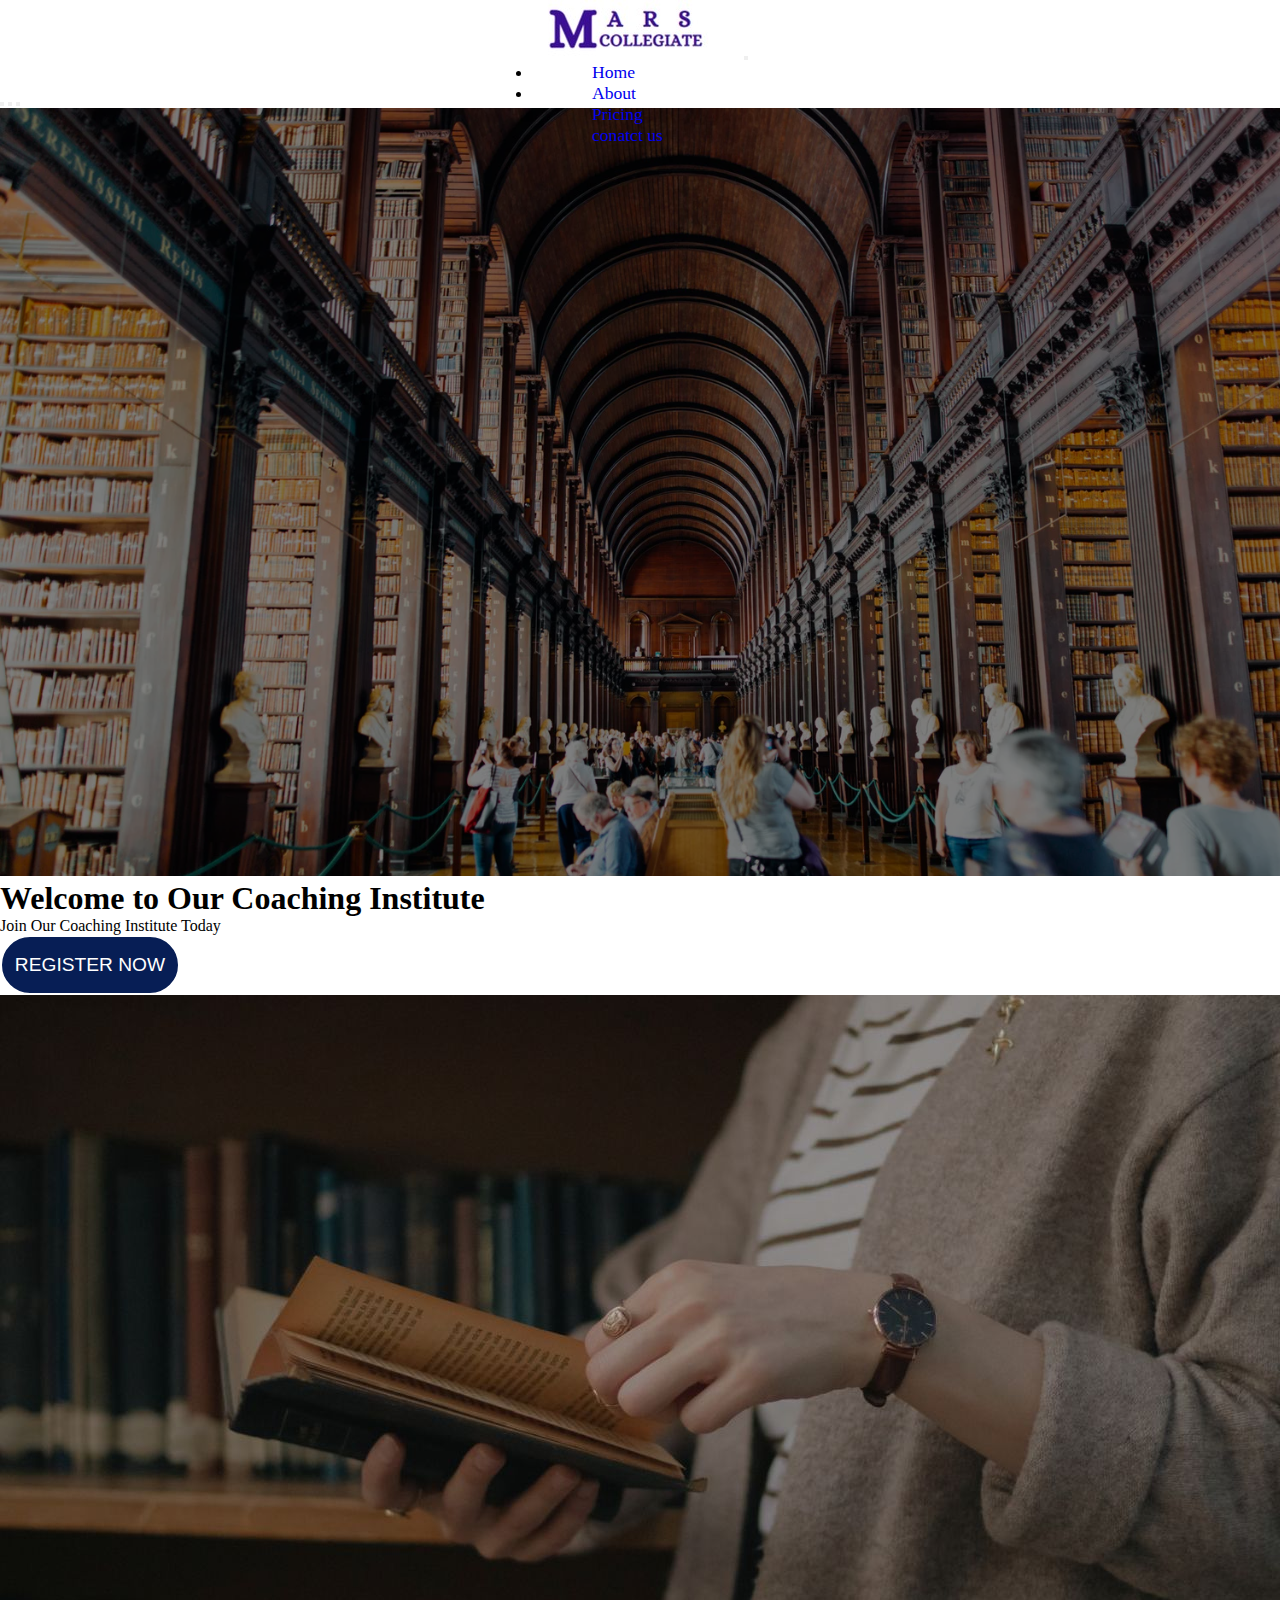
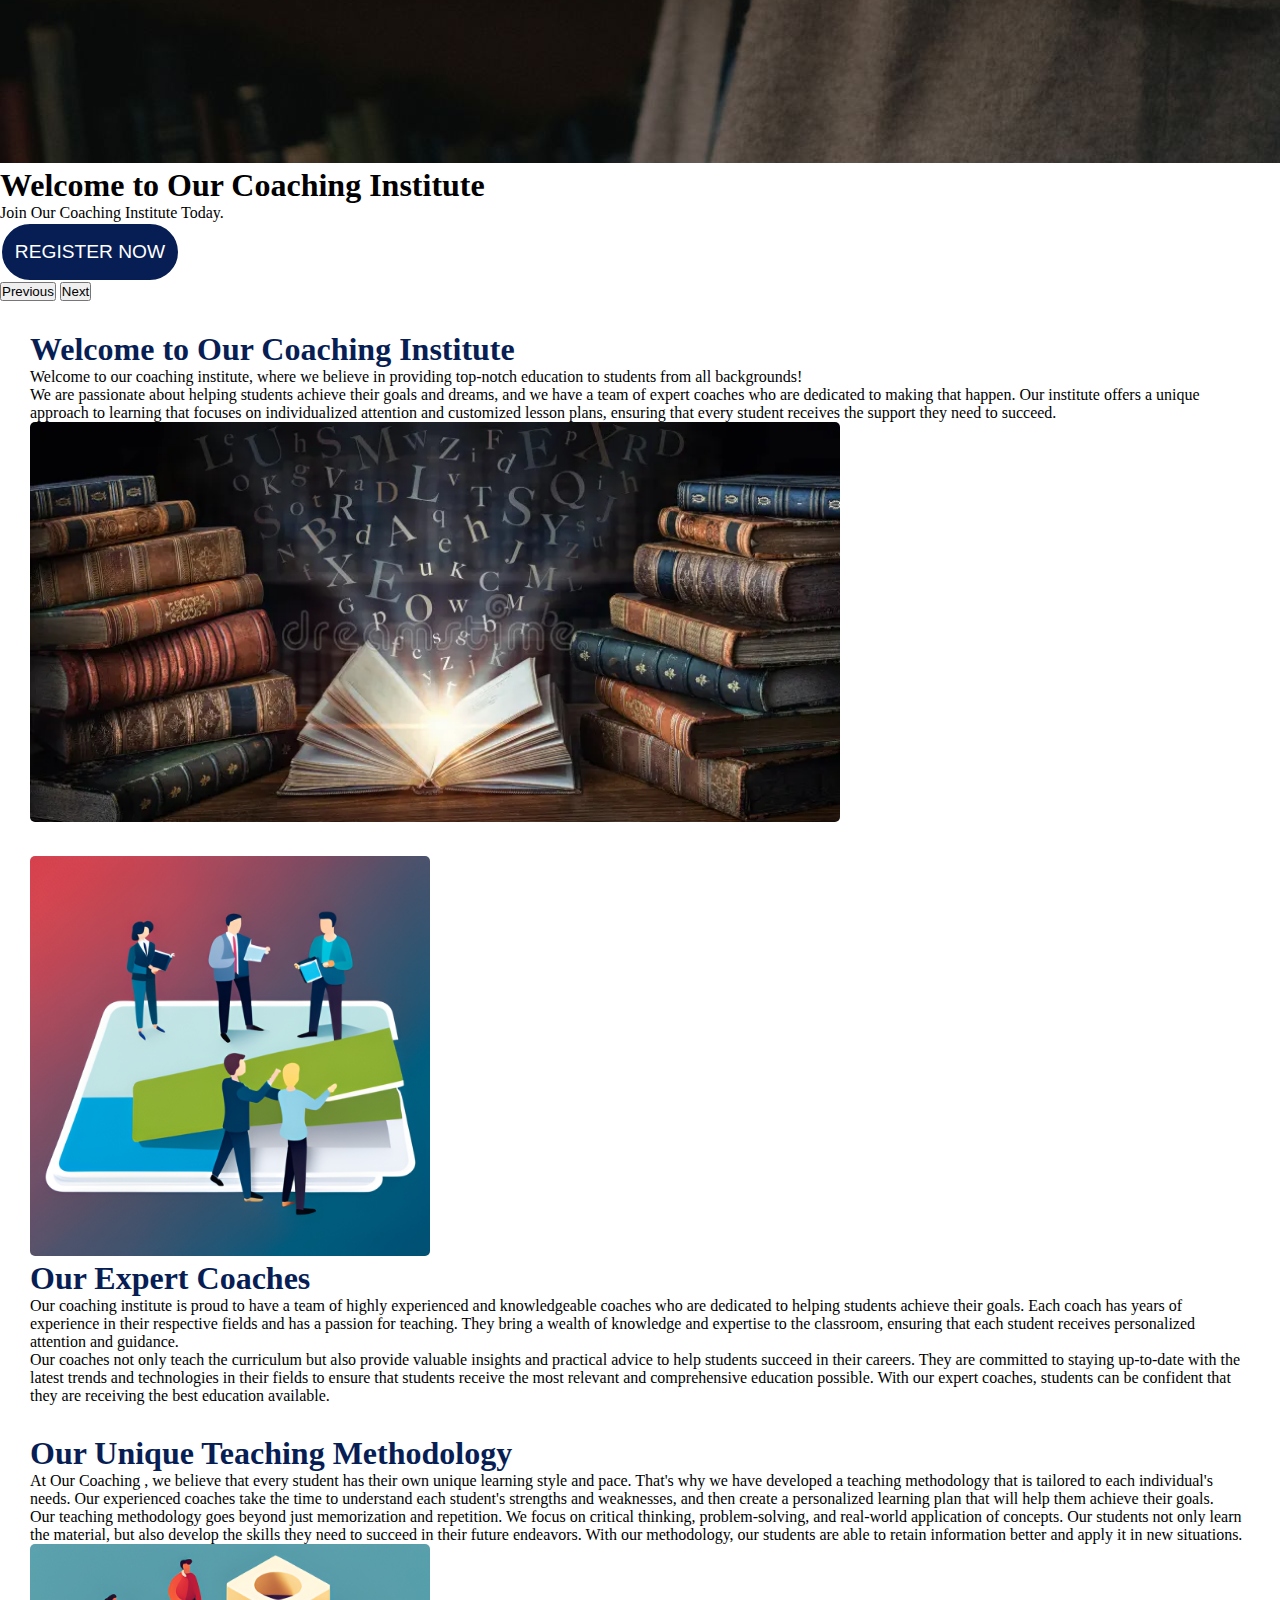
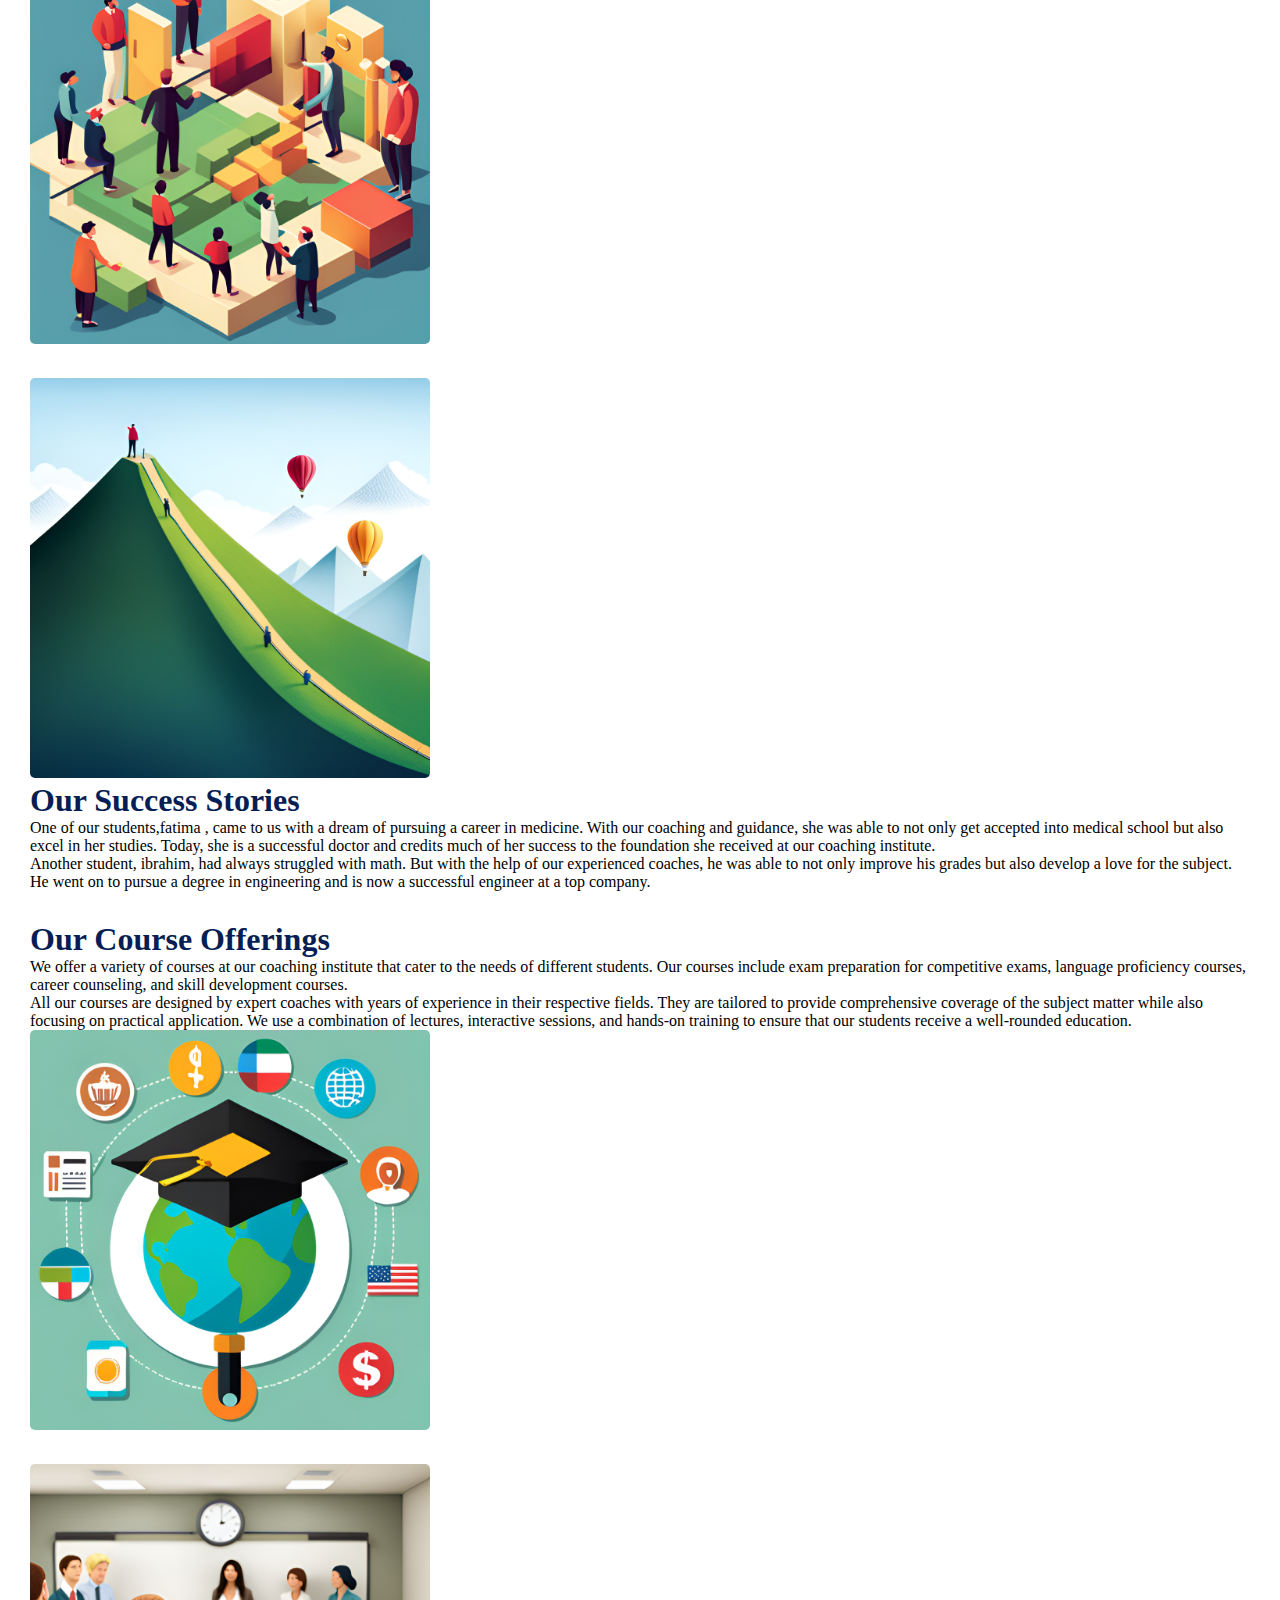
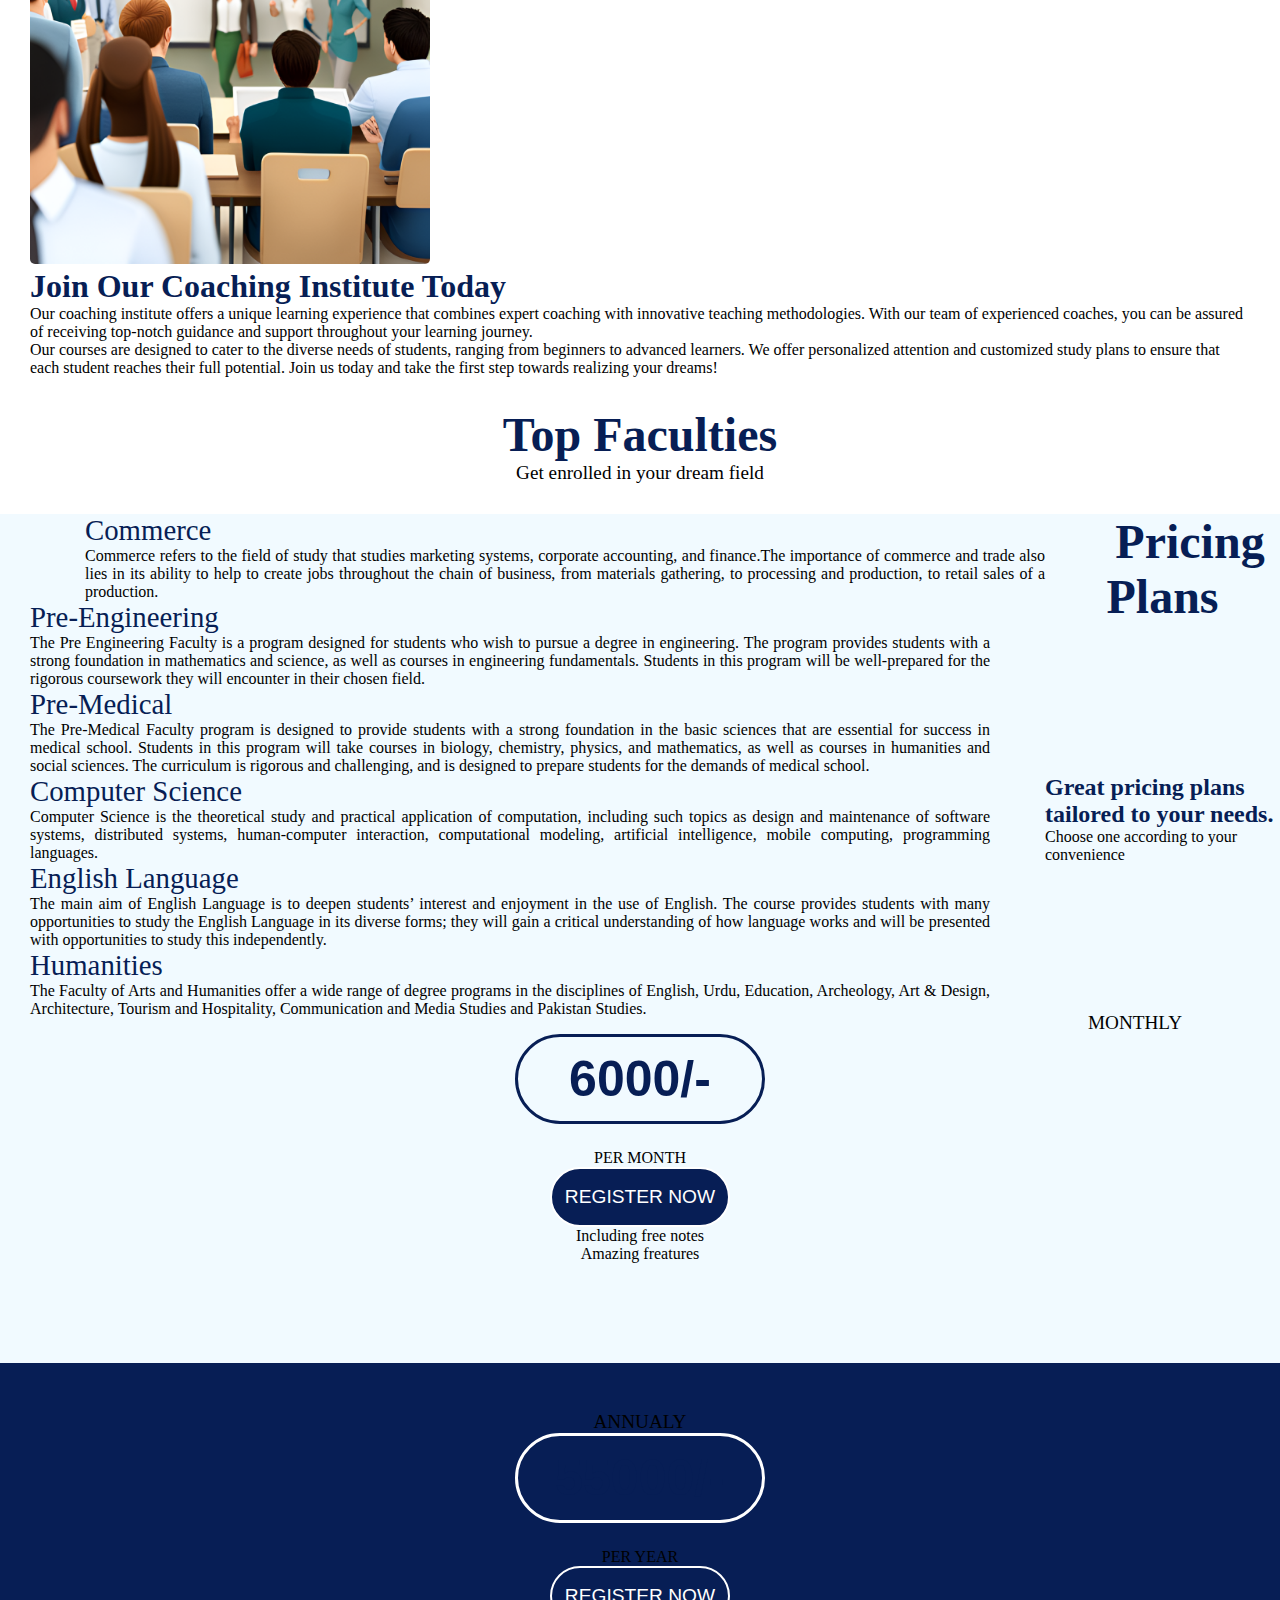
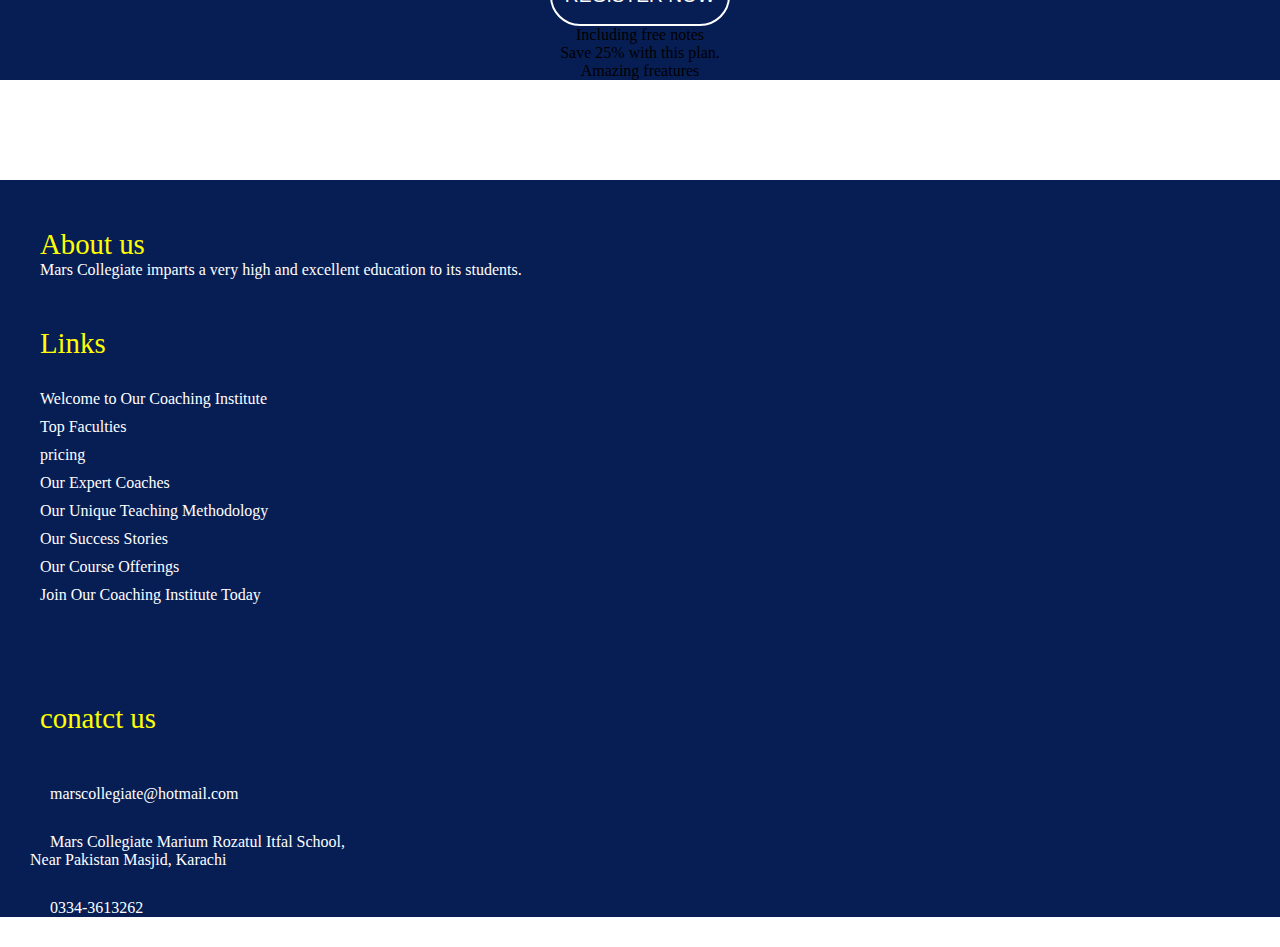
<file: public/index.html>
<!doctype html>
<html lang="en">
  <head>
    <meta charset="utf-8">
    <meta name="viewport" content="width=device-width, initial-scale=1">
    <title>Eduacational website</title>
    <link rel="stylesheet" href="https://cdnjs.cloudflare.com/ajax/libs/font-awesome/6.4.0/css/all.min.css" integrity="sha512-iecdLmaskl7CVkqkXNQ/ZH/XLlvWZOJyj7Yy7tcenmpD1ypASozpmT/E0iPtmFIB46ZmdtAc9eNBvH0H/ZpiBw==" crossorigin="anonymous" referrerpolicy="no-referrer" />
    <link rel="stylesheet" href="https://cdnjs.cloudflare.com/ajax/libs/font-awesome/6.4.0/css/all.min.css" integrity="sha512-iecdLmaskl7CVkqkXNQ/ZH/XLlvWZOJyj7Yy7tcenmpD1ypASozpmT/E0iPtmFIB46ZmdtAc9eNBvH0H/ZpiBw==" crossorigin="anonymous" referrerpolicy="no-referrer" />
    <link href="https://cdn.jsdelivr.net/npm/bootstrap@5.3.0/dist/css/bootstrap.min.css" rel="stylesheet" integrity="sha384-9ndCyUaIbzAi2FUVXJi0CjmCapSmO7SnpJef0486qhLnuZ2cdeRhO02iuK6FUUVM" crossorigin="anonymous">
     <link rel="stylesheet" href="style.css">
  </head>
  <body>
    <!--HEADER -->
<header class="sticky-top">
 <div class="navbar navbar-expand-lg bg-body-tertiary p-3">
 <div class="nav">
 <a class="navbar-brand" href="#"><img src="images/LOGO_208x58.jpg" class="logo" alt=""></a>
 <button class="navbar-toggler" type="button" data-bs-toggle="collapse" data-bs-target="#navbarNav" aria-controls="navbarNav" aria-expanded="false" aria-label="Toggle navigation">
 <span class="navbar-toggler-icon"></span>
 </button>
    <div class="collapse navbar-collapse " id="navbarNav">
      <ul class="navbar-nav">
          <li class="nav-item">
             <a class="nav-link active" aria-current="page" href="#carouselExampleCaptions">Home</a>
          </li>
          <li class="nav-item">
                  <a class="nav-link" href="#h4">About</a>
                </li>
                <li class="nav-item">
                  <a class="nav-link" href="#pricing">Pricing</a>
                </li>
                <li class="nav-item">
                  <a class="nav-link" href="#footer">conatct us</a>
                </li>
                <li class="nav-item">
                  <a href="pages/login-page.html"><button class="loginbtn">login<i class="fa-solid fa-right-to-bracket"></i></button></a>
                </li> 
                <li class="nav-item">
                  <a href="pages/signup-page.html"><button class="loginbtn"> sign up <i class="fa-solid fa-user-plus"></i> </button></a>
               
                </li>
              </ul>
            </div>
          </div>
        </div>
 </header> 
 
 








 <!-- HEADER END --
<!-***************************************************************************************************************** -->
        
<!-- REGISTRATION DIV  -->
<div id="carouselExampleCaptions" class="carousel   slide container-fluid mainDiv">
  <div class="carousel-indicators">
    <button type="button" data-bs-target="#carouselExampleCaptions" data-bs-slide-to="0" class="active" aria-current="true" aria-label="Slide 1"></button>
    <button type="button" data-bs-target="#carouselExampleCaptions" data-bs-slide-to="1" aria-label="Slide 2"></button>
    <button type="button" data-bs-target="#carouselExampleCaptions" data-bs-slide-to="2" aria-label="Slide 3"></button>
  </div>
  <div class="carousel-inner">
    <div class="carousel-item active" data-bs-interval="2000">
      <img src="images/bg 2.png" class="regImg d-block w-100"  alt="...">
      <div class="carousel-caption d-none d-md-block h-50 w-75 flex-column">
        <h1  class="text-white display-5 fw-bold p-2">Welcome to Our Coaching Institute</h1>
        <p class="text-white display-6 p-2">Join Our Coaching Institute Today</p>
        <a href="pages/registration_form.html"><button  class="regbtn"type="button" class="btn btn-secondary header">
          REGISTER NOW
      </button></a>
      </div>
    </div>
    <div class="carousel-item">
      <img src="images/bg 1.jpg" class=" regImg d-block w-100"   alt="...">
      <div class="carousel-caption d-none d-md-block h-50 w-75 flex-column ">
        <h1 class="text-white display-5 fw-bold p-2">Welcome to Our Coaching Institute</h1>
        <p class="text-white display-6 p-2">Join Our Coaching Institute Today.</p>
        <a href="pages/registration_form.html"><button class="regbtn" type="button" class="btn btn-secondary header">
          REGISTER NOW
        </button></a>
      </div>
    </div>
    
  </div>
  <button class="carousel-control-prev" type="button" data-bs-target="#carouselExampleCaptions" data-bs-slide="prev">
    <span class="carousel-control-prev-icon" aria-hidden="true"></span>
    <span class="visually-hidden">Previous</span>
  </button>
  <button class="carousel-control-next" type="button" data-bs-target="#carouselExampleCaptions" data-bs-slide="next">
    <span class="carousel-control-next-icon" aria-hidden="true"></span>
    <span class="visually-hidden">Next</span>
  </button>
</div>
<!--  REGISTRATION DIV END --> 


<!-- ***************************************************************************************************************** -->

<!-- DIV 1-->
<div class="container">
  <div class="abc">
    <div class="row">
      <div class="col-md-6">
        <div class="fx1">
        </div>
          <h1  class="mainHeading" id="h1">Welcome to Our Coaching Institute</h1>
          <p>Welcome to our coaching institute, where we believe in providing top-notch education to students from all backgrounds!

</p>
<p>We are passionate about helping students achieve their goals and dreams, and we have a team of expert coaches who are dedicated to making that happen. Our institute offers a unique approach to learning that focuses on individualized attention and customized lesson plans, ensuring that every student receives the support they need to succeed.</p>
      </div>
      <div class="col-md-6">
        <div class="fx2">
          <img src="images/child images 1/img.webp" height="" class="img-fluid" alt="...">
        </div>
      </div>
    </div>
  </div>
</div>
<!-- DIV 1 END -->





<!-- DIV 2 -->
<div class="container">
<div class="abc">
  <div class="row">
   
      <div class="col-md-6">
        <div class="fx2">
          <img src="images/child images 1/img 7.png" height="" class="img-fluid" alt="...">
        </div>
      </div>
      <div class="col-md-6">
        <div class="fx1">
          <h1 class="mainHeading"  id="h4">Our Expert Coaches</h1>
          <p>Our coaching institute is proud to have a team of highly experienced and knowledgeable coaches who are 
            dedicated to helping students achieve their goals. Each coach has years of experience in their respective 
            fields and has a passion for teaching. They bring a wealth of knowledge and expertise to the classroom, 
            ensuring that each student receives personalized attention and guidance.
            
            
          </p>
          <p>Our coaches not only teach the curriculum but also provide valuable insights and practical advice to
            help students succeed in their careers. They are committed to staying up-to-date with the latest trends and
            technologies in their fields to ensure that students receive the most relevant and comprehensive education
            possible. With our expert coaches, students can be confident that they are receiving the best education available.</p>
          </div>
        </div>
    </div>
  </div>
</div>
<!-- DIV 2 END -->




<!-- DIV 3 -->
<div class="container">
  <div class="abc">
    <div class="row">
      <div class="col-md-6">
        <div class="fx1">
          <h1  class="mainHeading" id="h5">Our Unique Teaching Methodology</h1>
          <p>At Our Coaching , we believe that every student has their own unique learning style and pace. That's why we have developed a teaching methodology that is tailored to each individual's needs. Our experienced coaches take the time to understand each student's strengths and weaknesses, and then create a personalized learning plan that will help them achieve their goals.
          </p>
          <p>Our teaching methodology goes beyond just memorization and repetition. We focus on critical thinking, problem-solving, and real-world application of concepts. Our students not only learn the material, but also develop the skills they need to succeed in their future endeavors. With our methodology, our students are able to retain information better and apply it in new situations.</p>
        </div>
      </div>
      <div class="col-md-6">
        <div class="fx2">
          <img src="images/child images 1/img 6.png" height="" class="img-fluid" alt="...">
        </div>
      </div>
    </div>
  </div>
</div>
<!-- DIV 3 END  -->




<!-- DIV 4 -->
<div class="container">
  <div class="abc">
    <div class="row">
     
      <div class="col-md-6">
        <div class="fx2">
          <img src="images/child images 1/img 8.png" height="" class="img-fluid" alt="...">
        </div>
      </div>
      <div class="col-md-6">
        <div class="fx1">
          <h1 class="mainHeading"  id="h6">Our Success Stories</h1>
          <p>One of our students,fatima , came to us with a dream of pursuing a career in medicine. With our coaching and guidance, she was able to not only get accepted into medical school but also excel in her studies. Today, she is a successful doctor and credits much of her success to the foundation she received at our coaching institute.


          </p>
          <p>Another student, ibrahim, had always struggled with math. But with the help of our experienced coaches, he was able to not only improve his grades but also develop a love for the subject. He went on to pursue a degree in engineering and is now a successful engineer at a top company.</p>
        </div>
      </div>
    </div>
  </div>
</div>
<!-- DIV 4 END -->


<!-- DIV 5  -->
<div class="container">
  <div class="abc">
    <div class="row">
      <div class="col-md-6">
        <div class="fx1">
          <h1 class="mainHeading" id="h7">Our Course Offerings</h1>
          <p>We offer a variety of courses at our coaching institute that cater to the needs of different students. Our courses include exam preparation for competitive exams, language proficiency courses, career counseling, and skill development courses.
          </p>
          <p>All our courses are designed by expert coaches with years of experience in their respective fields. They are
             tailored to provide comprehensive coverage of the subject matter while also focusing on practical application.
              We use a combination of lectures, interactive sessions, and hands-on training to ensure that our students receive a well-rounded education.</p>
        </div>
      </div>
      <div class="col-md-6">
        <div class="fx2">
          <img src="images/child images 1/img 9.png" height="" class="img-fluid" alt="...">
        </div>
      </div>
    </div>
  </div>
</div>
<!-- DIV 5 END -->



<!-- DIV  6-->
<div class="container">
  <div class="abc">
    <div class="row">
      
      <div class="col-md-6">
        <div class="fx2">
          <img src="images/child images 1/img 10.png" height="" class="img-fluid" alt="...">
        </div>
      </div>
      <div class="col-md-6">
        <div class="fx1">
          <h1 class="mainHeading"  id="h8">Join Our Coaching Institute Today</h1>
          <p>Our coaching institute offers a unique learning experience that combines expert coaching with innovative teaching methodologies.
             With our team of experienced coaches, you can be assured of receiving top-notch guidance and support throughout your learning journey.
          </p>
          <p>Our courses are designed to cater to the diverse needs of students, ranging from beginners to advanced learners.
             We offer personalized attention and customized study plans to ensure that each student reaches their full potential. Join us today and take the first step towards realizing your dreams!</p>
        </div>
      </div>
    </div>
  </div>
</div>


<!-- DIV 6  END -->
<!-- ***************************************************************************************************************** -->


<!--  Section  start -->
 <section>
  <div class="container">
  <div class="sect">
    <div class="row">
      <div class="col-md-12">
        <div class="text-center my-5">
          <h1  id="h2" class="heading">Top Faculties</h1>
          <p class="text-secondary paragrapg my-4">Get enrolled in your dream field</p>
        </div>
      </div>
    </div>
    <div class="row ">
      <div class="col-md-4">
          <div class="box"><i class="fa-solid fa-cash-register"></i></div>
          <div class="box-tools">
            <h4>Commerce</h4>
            <p class="text-secondary">
              Commerce refers to the field of study that studies marketing systems, corporate accounting, and finance.The importance of commerce and trade also lies in its ability to help to create jobs throughout the chain of business, from materials gathering, to processing and production, to retail sales of a production.
            </p>
          </div>
      </div>


      <div class="col-md-4">
        <div class="box"><i class="fa-solid fa-screwdriver-wrench" style="color: #44f014;"></i></div>
        <div class="box-tools">
          <h4>Pre-Engineering</h4>
          <p class="text-secondary">
            The Pre Engineering Faculty is a program designed for students who wish to pursue a degree in engineering. The program provides students with a strong foundation in mathematics and science, as well as courses in engineering fundamentals. Students in this program will be well-prepared for the rigorous coursework they will encounter in their chosen field.
          </p>
        </div>
    </div>


    <div class="col-md-4">
      <div class="box"><i class="fa-solid fa-kit-medical" style="color: #ff9500;"></i></div>
      <div class="box-tools">
        <h4>Pre-Medical</h4>
        <p class="text-secondary">
          The Pre-Medical Faculty program is designed to provide students with a strong foundation in the basic sciences that are essential for success in medical school. Students in this program will take courses in biology, chemistry, physics, and mathematics, as well as courses in humanities and social sciences. The curriculum is rigorous and challenging, and is designed to prepare students for the demands of medical school.
        </p>
      </div>
  </div>
    </div>

  
    <div class="row">
      <div class="col-md-4">
          <div class="box"><i class="fa-solid fa-computer" style="color: #2ea4ff;"></i></div>
          <div class="box-tools">
            <h4>Computer Science</h4>
            <p class="text-secondary">
              Computer Science is the theoretical study and practical application of computation, including such topics as design and maintenance of software systems, distributed systems,   human-computer interaction, computational modeling, artificial intelligence, mobile computing, programming languages.
            </p>
          </div>
      </div>


      <div class="col-md-4">
        <div class="box"><i class="fa-solid fa-language" style="color: #fb2323;"></i></div>
        <div class="box-tools">
          <h4>English Language</h4>
          <p class="text-secondary">
            The main aim of English Language is to deepen students’ interest and enjoyment in the use of English. The course provides students with many opportunities to study the English Language in its diverse forms; they will gain a critical understanding of how language works and will be presented with opportunities to study this independently.
          </p>
        </div>
    </div>


    <div class="col-md-4">
      <div class="box"><i class="fa-solid fa-globe" style="color: #f92479;"></i></div>
      <div class="box-tools">
        <h4>Humanities</h4>
        <p class="text-secondary">
          The Faculty of Arts and Humanities offer a wide range of degree programs in the disciplines of English, Urdu, Education, Archeology, Art & Design, Architecture, Tourism and Hospitality, Communication and Media Studies and Pakistan Studies.
        </p>
      </div>
  </div>
    </div>
    
</div>
</div>
</section>


<!--  Section  end -->

<!--  card start -->
<section  id="pricing" class="alt">
  <div class="container">
    <div class="row">
      <div class="col-md-12">
        <h1  id="h2" class="heading mt-3 ">Pricing Plans</h1>
      </div>
    </div>
    <div class="row">
      <div class="col-md-4 margg1 ">
        <h2  id="h3"  class="heading5 py-4">Great pricing plans tailored to your needs.</h2>
        <p class="text-secondary">Choose one according to your convenience </p>
      </div>
      <div class="col-md-4  margg">
        <div class="card">
          <div class="text-center">
              <p class="pt-5">MONTHLY</p>
              <button id="btn1"><p class="font">6000/-</p></button>
              <p class="text-secondary pb-4">PER MONTH</p>
              <a href="pages/registration_form.html"><button class="regbtn" type="button" class="btn btn-secondary header">
                REGISTER NOW
              </button></a>
              <p class="text-secondaryc pt-4 pb-5">Including free notes <br>
                Amazing freatures</p>
          </div>
        </div>
      </div>
      <div class="col-md-4 margg">
        <div class="card back">
          <div class="text-center">
            <p class="pt-5 text-white">ANNUALY</p>
              <button id="btn2">  <p class="font text-white">55000/-</p></button>
            
              <p class="text-white pb-4">PER YEAR</p>
              <a href="pages/registration_form.html"><button class="regbtn" type="button" class="btn btn-secondary header">
                REGISTER NOW
              </button></a>
              <p class=" text-white pt-4 pb-5">Including free notes <br>Save 25% with this plan. <br>
                Amazing freatures</p>
          </div>
        </div>
      </div>
    </div>
  </div>
</section>

<!--  card end -->



<!-- footer start -->
<footer id="footer">
  <div class="container-fluid">
    <div class="down">
      <div class="row">
        <div class="col-md-4">
          <div>
            <p class="pt-5 foot-para">About us</p>
          </div>
          <div>
            <p class="para"> Mars Collegiate imparts a very high and excellent education to its students.</p>    
              </div>
      </div>
        <div class="col-md-4">
          <div>
            <p class="pt-5 foot-para">Links</p>
          </div>
          <div class="links ">
            <a class="anklinks" href="#h1">Welcome to Our Coaching Institute</a>
            <a class="anklinks" href="#h2">Top Faculties</a>
            <a class="anklinks" href="#h3">pricing</a>
            <a class="anklinks" href="#h4">Our Expert Coaches</a>
          <a class="anklinks" href="#h5">Our Unique Teaching Methodology</a>
          <a class="anklinks" href="#h6">Our Success Stories</a>
          <a class="anklinks" href="#h7">Our Course Offerings</a>
          <a class="anklinks" href="#h8">Join Our Coaching Institute Today</a>
        </div>
      </div>
      <div class="col-md-4">
        <div>
          <p class="pt-5 foot-para">conatct us</p>
        </div>
        <div class="links"></div>
        <a class="anklinks  contactlinks" href="marscollegiate@hotmail.com"><i class="fa-solid fa-envelope  fonticons" style="color: #ffffff;"></i>marscollegiate@hotmail.com</a>
        <a class="anklinks  contactlinks" href="#"><i class="fa-solid fa-location-dot  fonticons" style="color: #ffffff;"></i>    Mars Collegiate  Marium Rozatul Itfal School,<br> Near Pakistan Masjid, Karachi </a>
        <a class="anklinks  contactlinks" href="#"><i class="fa-solid fa-phone-flip  fonticons" style="color: #ffffff;"></i>0334-3613262</a>
        </div>
      </div>
    </div>
  </div>
</footer>


<!-- foooter end -->


<script src="https://cdn.jsdelivr.net/npm/bootstrap@5.3.0/dist/js/bootstrap.bundle.min.js" integrity="sha384-geWF76RCwLtnZ8qwWowPQNguL3RmwHVBC9FhGdlKrxdiJJigb/j/68SIy3Te4Bkz" crossorigin="anonymous"></script>
</body>
</html>
</file>
<file: public/style.css>
*{
    margin: 0;
    padding:0;
    box-sizing: border-box;


}

/***************header start*******************/

header{
    display: flex;
    /* position: relative;
    top: 10px !important; */
    justify-content:space-around;
    background-color: #ffffff ;
}
.nav{
    background-color: #ffffff;
    
}
.navbar{
    height: 90px;
    background-color: #ffffff !important; 
}
/****************header end******************/


.regbtn{
    background-color: #071e55;
    height: 60px;
    width: 180px;
    border: 2px solid white;
    outline: none;
    color: white;
    font-size: 1.2em;
    font-weight: 500;
    padding: 10px;
    border-radius: 50px;
}
/***************link start*******************/
.nav-item{
    padding-left: 20px;
    padding-right: 20px;
  

}

.nav-link{
    position:relative;
    font-size: 1.1em; 
    text-decoration:none;
    font-weight: 500;
    margin-left: 40px;

}

.nav-link::after{
    content: '';
    position: absolute;
    left: 0;
    bottom:  6px;
    width: 100%;
    height: 2px;
    background: black;
    border-radius: 6px;
    transform-origin: right;
    transform:scaleX(0);
    transition: transform .5s;
    
}
.nav-link:hover::after{
    transform-origin: left;
    transform:scaleX(1);
    color: #000000;
    
}
/***************links end *******************/




/***************login button start*******************/
.loginbtn {
    width : 130px;
    height:50px;
    background-color:transparent;
    color: #380e92 ;
    border: 3px solid  #380e92;
    outline: none;
    border-radius: 6px;
    cursor: pointer;
    font-size: 1.1em;
    font-weight: 500;
    margin-left: 40px;
    transition: 0.5s;
}
.loginbtn:hover{
    background-color: #380e92;
    color: #fff;


}
 
/***************login button end*******************/
/* #071e55 */
/****************div 1 start*********************/
.abc{
    margin: 30px;
}
.img-fluid{
    height: 400px;
    border-radius: 5px;
}

.mainHeading{
    color:#071e55;
    font-weight: bolder ;
}
 /****************section start*********************/
 .sect{
    margin-bottom: 30px;
 }
 .heading{
    color: #071e55;
    text-align: center;
    font-weight: bolder;
    font-size:3em;
 }
 h4{
    color: #071e55;
    font-weight: 500;
    font-size: 1.8em;
    
 }
 .paragrapg{
    margin-bottom: 30px !important;
    font-size: larger;
 }
 .box i
 {
     color:#380e92;
     border-radius: 50%;
     font-size: 50px;
     line-height: 50px;
     width: 55px;
     height: 55px;
     text-align: center;
     float: left;
    }
    
    .box-tools{
        float :left;
        width:75%;
        margin-left: 30px;
        text-align: justify;
    }
 #btn1{
    height: 90px;
    width: 250px;
    border-radius: 50px;
    background-color: transparent;
    outline: none;
    border: 3px solid #071e55;
    margin-bottom: 25px;
 }  
 #btn2{
    height: 90px;
    width: 250px;
    border-radius: 50px;
    background-color: transparent;
    outline: none;
    border: 3px solid white;
    margin-bottom: 25px;
 } 
    /****************section end*********************/
    
    
    /****************card start*********************/
    .alt{
    background-color: #f1faff;
  }
  .margg1 {
    margin-top: 150px !important;
    margin-bottom: 100px !important;
}
.margg {
    margin-top: 100px !important;
    margin-bottom: 100px !important;
}
.heading5 {
    color: #071e55;
}
.text-center {
    text-align: center!important;
}
.pt-5 {
    padding-top: 3rem!important;
    font-size: larger;
}
.font {
    font-size: 50px;
    font-weight: bold;
    color:#071e55 ;

}
.back{
    background-color: #071e55;
}

    /****************card end*********************/
.foot-para{
    font-size: 1.8em;
    margin-left: 40px;
    font-weight: 500;
    color: yellow;
}
.para{
    color: white;
    margin-left: 40px;
}
.down
  {
    background-color: #071e55;
     
  }
.links{
    margin: 30px;
    margin-bottom: 50px;
}  
.anklinks{
    text-decoration: none;
    display: block;
    margin: 10px;
    color: #fff;
}
.anklinks:hover{
    text-decoration: underline;
    color: black;
    transition:.5s ;
}

.contactlinks{
    margin: 30px;
}
.fonticons{
    padding-right: 20px;    
}
/****************************************************/
</file>
